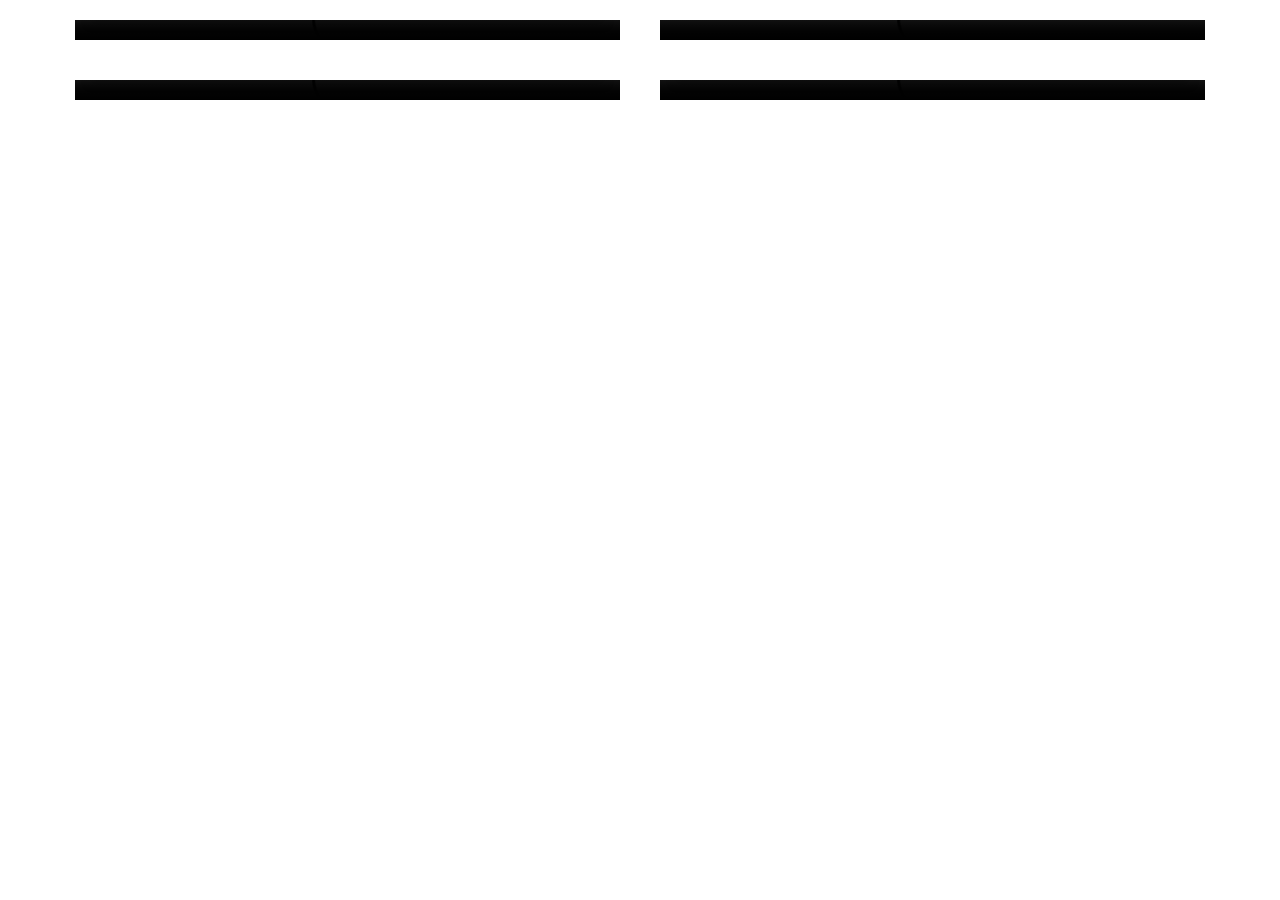
<file: index.html>
<!DOCTYPE html>
<html lang="en">

<head>
    <meta charset="UTF-8">
    <meta http-equiv="X-UA-Compatible" content="IE=edge">
    <meta name="viewport" content="width=device-width, initial-scale=1">
    <meta name="renderer" content="webkit">
    <link rel="stylesheet" type="text/css" href="./libs/dist/css/bootstrap.min.css">
    <link rel="stylesheet" href="stylesheet/index.css">
  <!--
    <script src="//cdn.bootcss.com/html5shiv/3.7.2/html5shiv.min.js"></script>
    <script src="//cdn.bootcss.com/respond.js/1.4.2/respond.min.js"></script>
  -->
    <!--[if lt IE 9]>
        <script  type="text/javascript" src="./libs/dist/js/html5shiv.min.js"></script>
        <script  type="text/javascript" src="./libs/dist/js/respond.min.js"></script>
    <![endif]-->
    <title>player简单调用演示</title>
</head>

<body>
    <div class="container">
        <div class="row vspace">
            <div id="a1" class="col-xs-12 col-md-6"></div>
            <div id="a2" class="col-xs-12 col-md-6"></div>
        </div>
        <div class="row vspace">
            <div id="a3" class="col-xs-12 col-md-6"></div>
            <div id="a4" class="col-xs-12 col-md-6"></div>
        </div>
    </div>
    <script type="text/javascript" src="./libs/player/ckplayer/ckplayer.js" charset="utf-8"></script>
    <script type="text/javascript">
    window.onload = function() {
        var flashvars1 = {
            f: 'http://192.168.100.143:9012/ngvlcs/upload/b467a9cc/6628/4195/ac1b/ac9e02935b52/transcode/video_1000K.mp4',
            c: 0,
            e: 1,
            i: 'http://www.ckplayer.com/static/images/cqdw.jpg'
        };
        var params1 = {
            bgcolor: '#FFF',
            allowFullScreen: true,
            allowScriptAccess: 'always',
            wmode: 'transparent'
        };
        var video = ['http://192.168.100.143:9012/ngvlcs/upload/b467a9cc/6628/4195/ac1b/ac9e02935b52/transcode/video_1000K.mp4->video/mp4'];
        CKobject.embed('./libs/player/ckplayer/ckplayer.swf', 'a1', 'ckplayer_a1', '100%', '100%', true, flashvars1, video, params1);


        var flashvars2 = {
            f: 'http://192.168.100.143:9012/ngvlcs/upload/4d992286/dba7/4355/985c/80557dd6facf/transcode/video_1000K.mp4',
            c: 0,
            b: 1,
            e: 1,
            i: 'http://www.ckplayer.com/static/images/cqdw.jpg'
        };
        var params2 = {
            bgcolor: '#FFF',
            allowFullScreen: true,
            allowScriptAccess: 'always',
            wmode: 'transparent'
        };
        var video = ['http://192.168.100.143:9012/ngvlcs/upload/4d992286/dba7/4355/985c/80557dd6facf/transcode/video_1000K.mp4->video/mp4'];
        CKobject.embed('./libs/player/ckplayer/ckplayer.swf', 'a2', 'ckplayer_a1', '100%', '100%', true, flashvars2, video, params2);


        var flashvars3 = {
            f: 'http://192.168.100.143:9012/ngvlcs/f2bebc46/ba5e/421d/8d92/c516067a9367/transcode/video_1000K.mp4',
            c: 0,
            b: 1,
            e: 1,
            i: 'http://www.ckplayer.com/static/images/cqdw.jpg'
        };
        var params3 = {
            bgcolor: '#FFF',
            allowFullScreen: true,
            allowScriptAccess: 'always',
            wmode: 'transparent'
        };
        var video = ['http://192.168.100.143:9012/ngvlcs/upload/f2bebc46/ba5e/421d/8d92/c516067a9367/transcode/video_1000K.mp4->video/mp4'];
        CKobject.embed('./libs/player/ckplayer/ckplayer.swf', 'a3', 'ckplayer_a1', '100%', '100%', true, flashvars3, video, params3);


        var flashvars4 = {
            f: 'http://192.168.100.143:9012/ngvlcs/upload/23929863/2998/4d09/9fb9/91410dd33f63/transcode/video_1000K.mp4',
            c: 0,
            b: 1,
            e: 1,
            i: 'http://www.ckplayer.com/static/images/cqdw.jpg'
        };
        var params4 = {
            bgcolor: '#FFF',
            allowFullScreen: true,
            allowScriptAccess: 'always',
            wmode: 'transparent'
        };
        var video = ['http://192.168.100.143:9012/ngvlcs/upload/23929863/2998/4d09/9fb9/91410dd33f63/transcode/video_1000K.mp4->video/mp4'];
        CKobject.embed('./libs/player/ckplayer/ckplayer.swf', 'a4', 'ckplayer_a1', '100%', '100%', true, flashvars4, video, params4);

        function closelights() { //关灯
            alert(' 本演示不支持开关灯');
        }

        function openlights() { //开灯
            alert(' 本演示不支持开关灯');
        }
        respond.update();
    }
    </script>
</body>

</html>
</file>
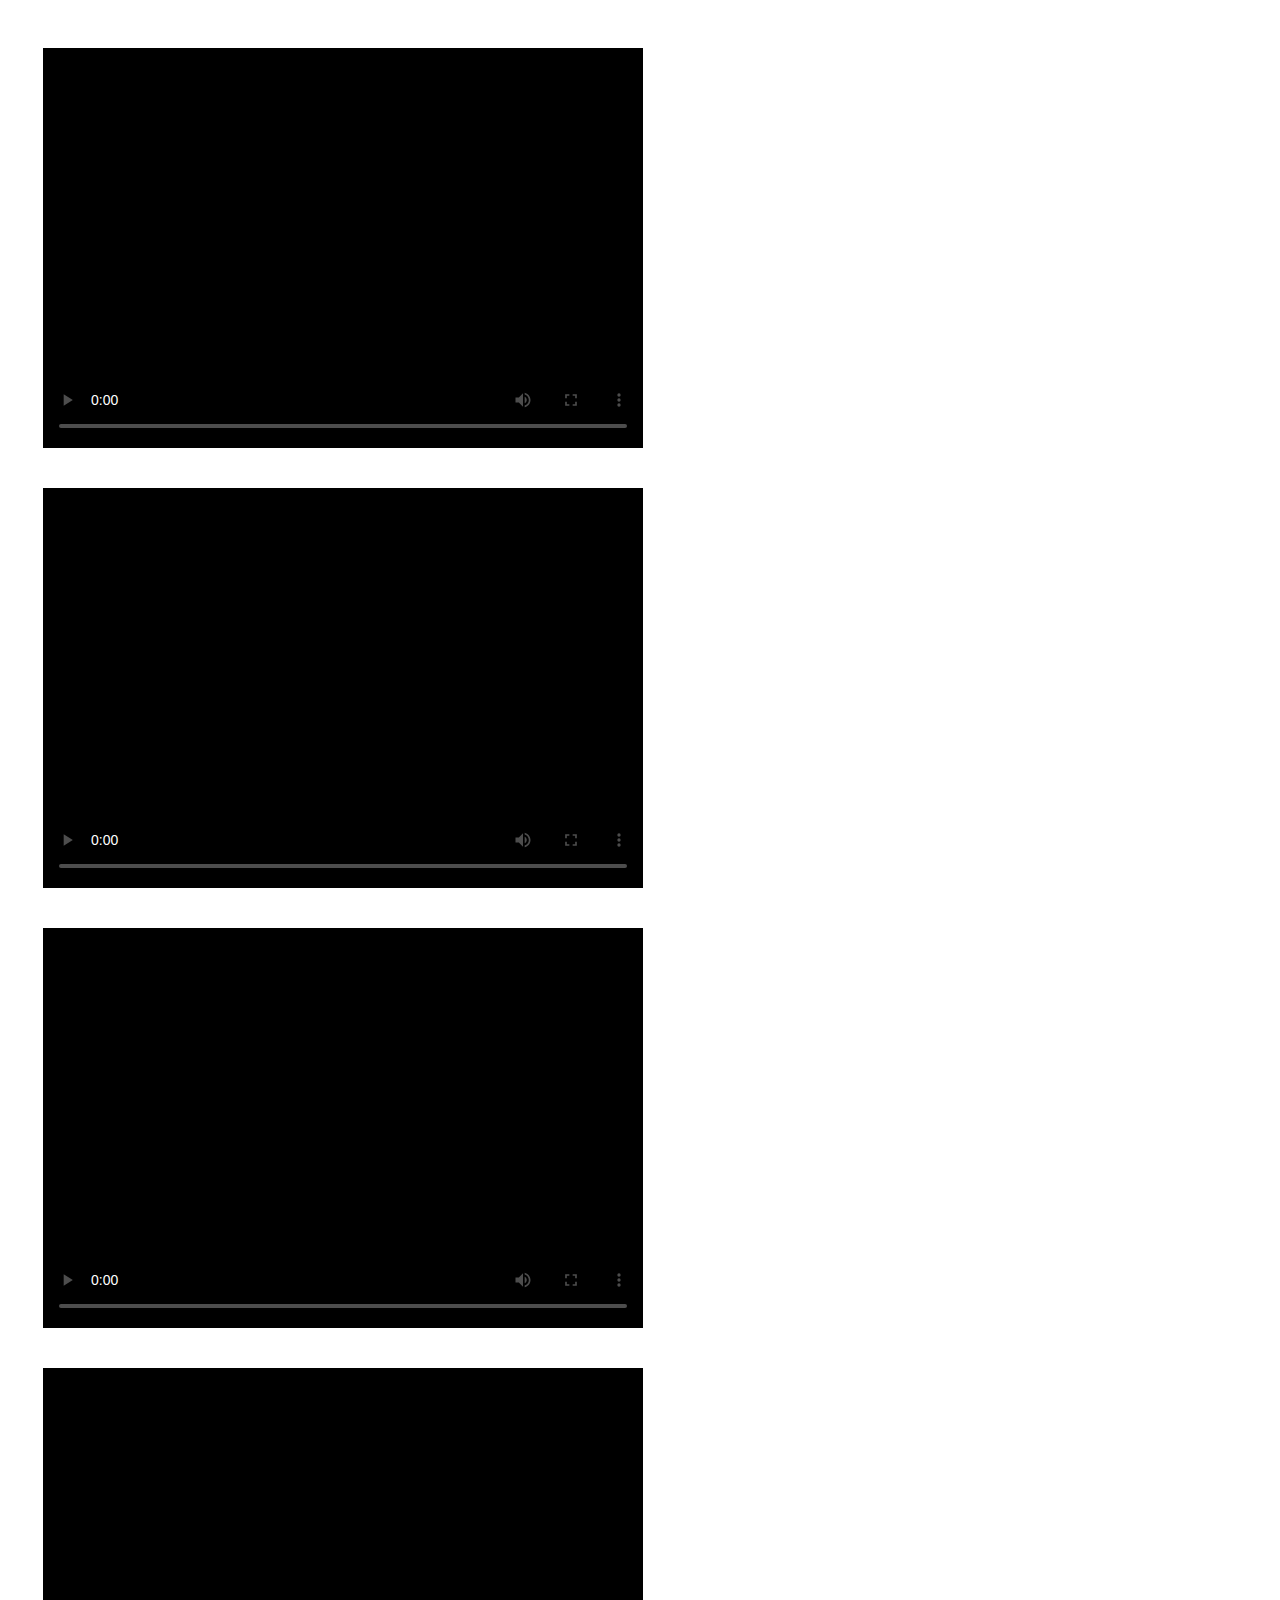
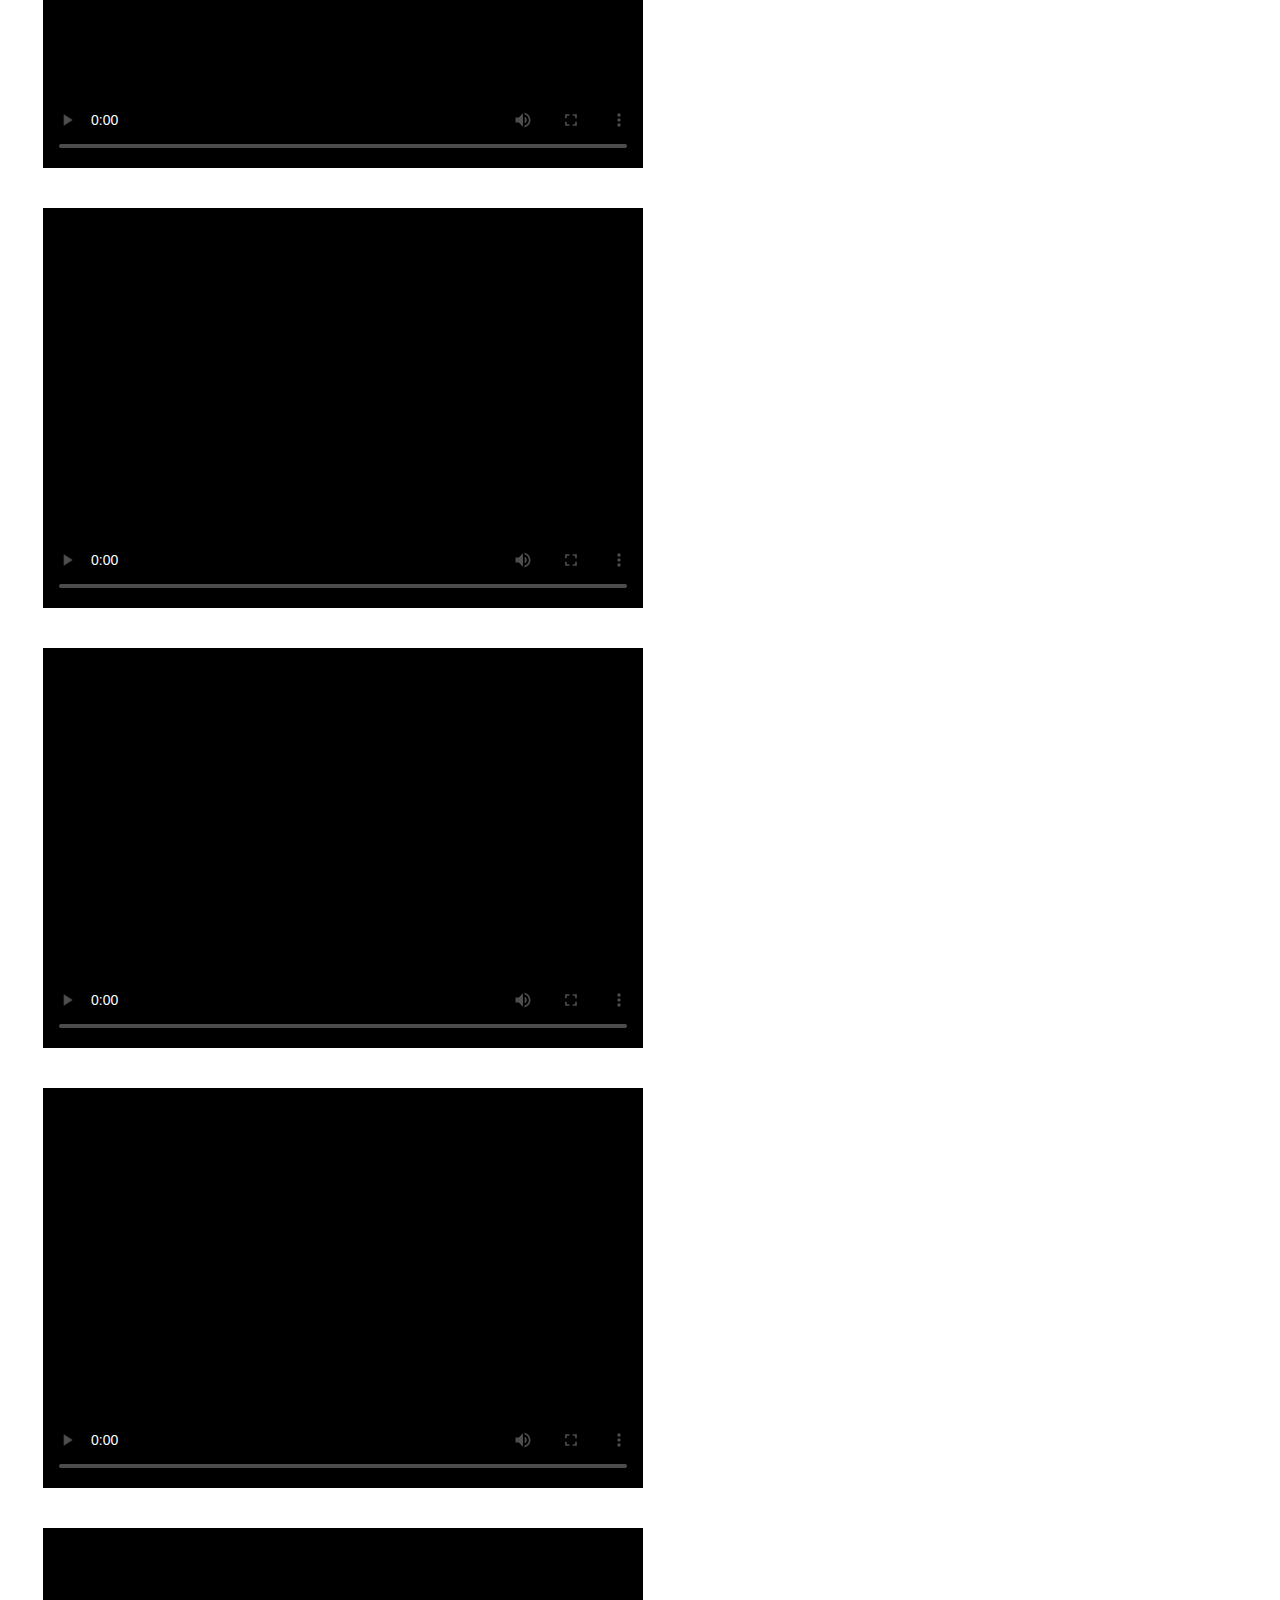
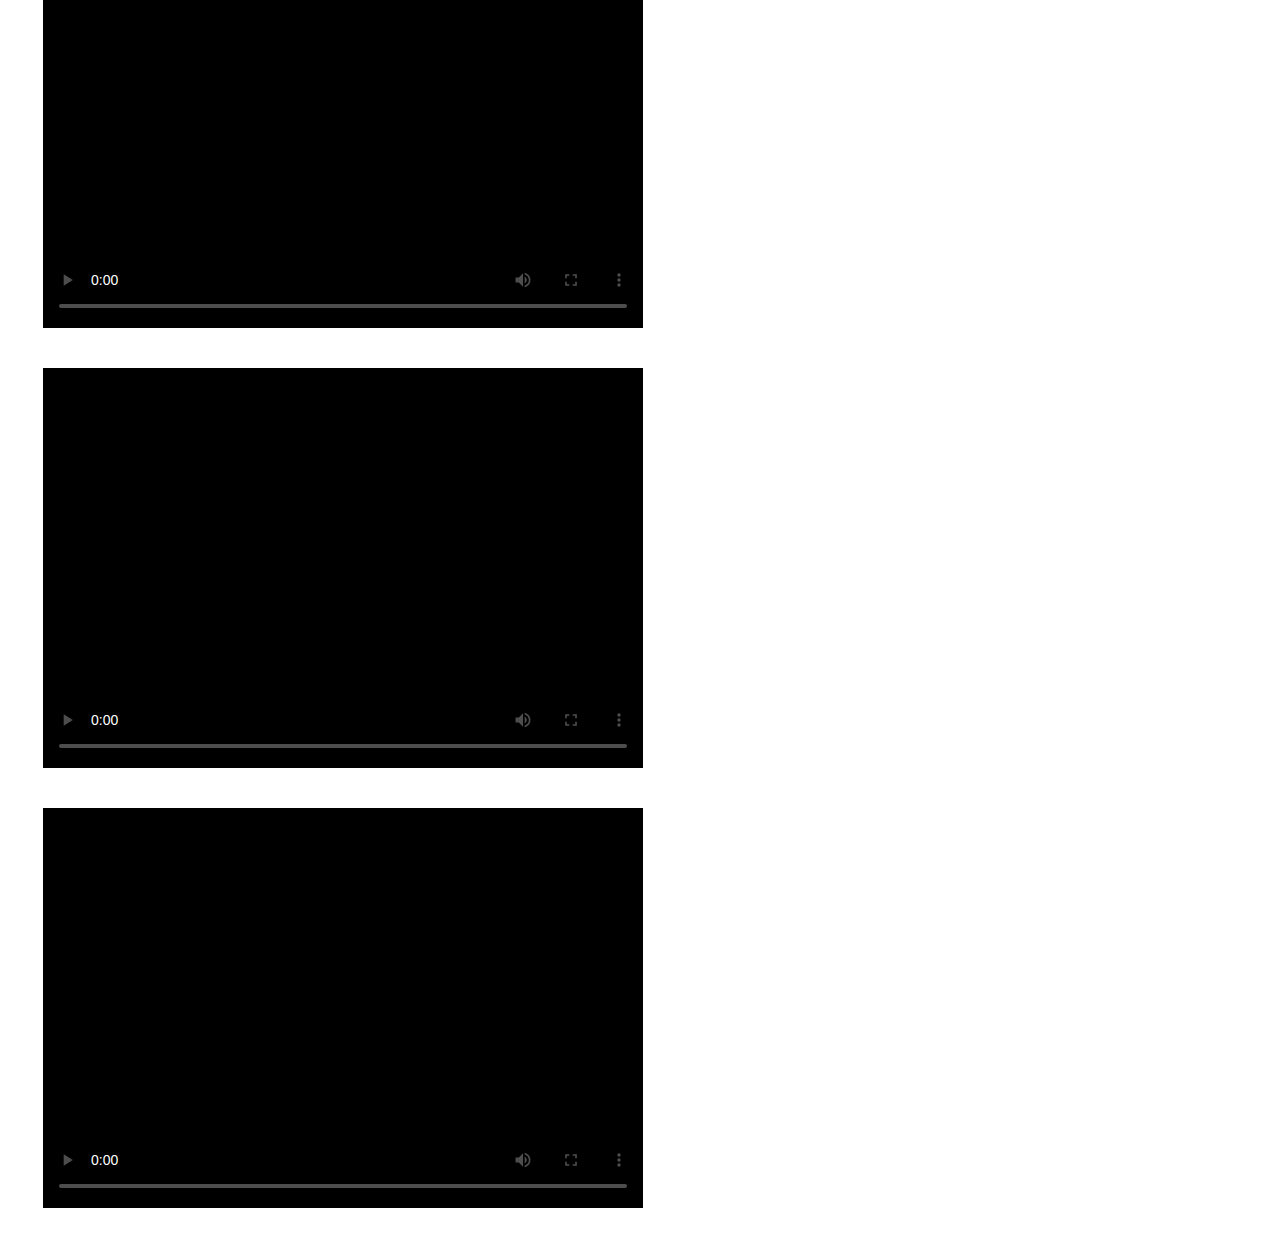
<file: libs/player/demo.htm>
<!DOCTYPE html>
<html xmlns="http://www.w3.org/1999/xhtml">

<head>
    <meta http-equiv="Content-Type" content="text/html; charset=utf-8" />
    <link rel="stylesheet" href="css/index.css">
    <title>ckplayer简单调用演示</title>
</head>

<body>
    <div class="container">
        <div id="a1"></div>
        <div id="a2"></div>
        <div id="a3"></div>
        <div id="a4"></div>
        <div id="a5"></div>
        <div id="a6"></div>
        <div id="a7"></div>
        <div id="a8"></div>
        <div id="a9"></div>
        <div id="a10"></div>
        <div id="a11"></div>
        <div id="a12"></div>
        <div id="a13"></div>
        <div id="a14"></div>
    </div>
    <script type="text/javascript" src="ckplayer/ckplayer.js" charset="utf-8"></script>
    <script type="text/javascript">
    var flashvars = {
        f: 'http://img.ksbbs.com/asset/Mon_1605/0ec8cc80112a2d6.mp4',
        c: 0,
        b: 1,
        i: 'http://www.ckplayer.com/static/images/cqdw.jpg'
    };
    var params = {
        bgcolor: '#FFF',
        allowFullScreen: true,
        allowScriptAccess: 'always',
        wmode: 'transparent'
    };
    CKobject.embedSWF('ckplayer/ckplayer.swf', 'a1', 'ckplayer_a1', '600', '400', flashvars, params);
    /*
    CKobject.embedSWF(播放器路径,容器id,播放器id/name,播放器宽,播放器高,flashvars的值,其它定义也可省略);
    下面三行是调用html5播放器用到的
    */
    var video = ['http://img.ksbbs.com/asset/Mon_1605/0ec8cc80112a2d6.mp4->video/mp4'];
    var support = ['iPad', 'iPhone', 'ios', 'android+false', 'msie10+false'];
    CKobject.embedHTML5('a1', 'ckplayer_a1', 600, 400, video, flashvars, support);


    function closelights() { //关灯
        alert(' 本演示不支持开关灯');
    }

    function openlights() { //开灯
        alert(' 本演示不支持开关灯');
    }
    </script>
    <script type="text/javascript">
    var flashvars = {
        f: 'http://img.ksbbs.com/asset/Mon_1605/0ec8cc80112a2d6.mp4',
        c: 0,
        b: 1,
        i: 'http://www.ckplayer.com/static/images/cqdw.jpg'
    };
    var params = {
        bgcolor: '#FFF',
        allowFullScreen: true,
        allowScriptAccess: 'always',
        wmode: 'transparent'
    };
    CKobject.embedSWF('ckplayer/ckplayer.swf', 'a2', 'ckplayer_a1', '600', '400', flashvars, params);
    /*
    CKobject.embedSWF(播放器路径,容器id,播放器id/name,播放器宽,播放器高,flashvars的值,其它定义也可省略);
    下面三行是调用html5播放器用到的
    */
    var video = ['http://img.ksbbs.com/asset/Mon_1605/0ec8cc80112a2d6.mp4->video/mp4'];
    var support = ['iPad', 'iPhone', 'ios', 'android+false', 'msie10+false'];
    CKobject.embedHTML5('a2', 'ckplayer_a1', 600, 400, video, flashvars, support);


    function closelights() { //关灯
        alert(' 本演示不支持开关灯');
    }

    function openlights() { //开灯
        alert(' 本演示不支持开关灯');
    }
    </script>
    <script type="text/javascript">
    var flashvars = {
        f: 'http://img.ksbbs.com/asset/Mon_1605/0ec8cc80112a2d6.mp4',
        c: 0,
        b: 1,
        i: 'http://www.ckplayer.com/static/images/cqdw.jpg'
    };
    var params = {
        bgcolor: '#FFF',
        allowFullScreen: true,
        allowScriptAccess: 'always',
        wmode: 'transparent'
    };
    CKobject.embedSWF('ckplayer/ckplayer.swf', 'a3', 'ckplayer_a1', '600', '400', flashvars, params);
    /*
    CKobject.embedSWF(播放器路径,容器id,播放器id/name,播放器宽,播放器高,flashvars的值,其它定义也可省略);
    下面三行是调用html5播放器用到的
    */
    var video = ['http://img.ksbbs.com/asset/Mon_1605/0ec8cc80112a2d6.mp4->video/mp4'];
    var support = ['iPad', 'iPhone', 'ios', 'android+false', 'msie10+false'];
    CKobject.embedHTML5('a3', 'ckplayer_a1', 600, 400, video, flashvars, support);


    function closelights() { //关灯
        alert(' 本演示不支持开关灯');
    }

    function openlights() { //开灯
        alert(' 本演示不支持开关灯');
    }
    </script>
    <script type="text/javascript">
    var flashvars = {
        f: 'http://img.ksbbs.com/asset/Mon_1605/0ec8cc80112a2d6.mp4',
        c: 0,
        b: 1,
        i: 'http://www.ckplayer.com/static/images/cqdw.jpg'
    };
    var params = {
        bgcolor: '#FFF',
        allowFullScreen: true,
        allowScriptAccess: 'always',
        wmode: 'transparent'
    };
    CKobject.embedSWF('ckplayer/ckplayer.swf', 'a4', 'ckplayer_a1', '600', '400', flashvars, params);
    /*
    CKobject.embedSWF(播放器路径,容器id,播放器id/name,播放器宽,播放器高,flashvars的值,其它定义也可省略);
    下面三行是调用html5播放器用到的
    */
    var video = ['http://img.ksbbs.com/asset/Mon_1605/0ec8cc80112a2d6.mp4->video/mp4'];
    var support = ['iPad', 'iPhone', 'ios', 'android+false', 'msie10+false'];
    CKobject.embedHTML5('a4', 'ckplayer_a1', 600, 400, video, flashvars, support);


    function closelights() { //关灯
        alert(' 本演示不支持开关灯');
    }

    function openlights() { //开灯
        alert(' 本演示不支持开关灯');
    }
    </script>
    <script type="text/javascript">
    var flashvars = {
        f: 'http://img.ksbbs.com/asset/Mon_1605/0ec8cc80112a2d6.mp4',
        c: 0,
        b: 1,
        i: 'http://www.ckplayer.com/static/images/cqdw.jpg'
    };
    var params = {
        bgcolor: '#FFF',
        allowFullScreen: true,
        allowScriptAccess: 'always',
        wmode: 'transparent'
    };
    CKobject.embedSWF('ckplayer/ckplayer.swf', 'a5', 'ckplayer_a1', '600', '400', flashvars, params);
    /*
    CKobject.embedSWF(播放器路径,容器id,播放器id/name,播放器宽,播放器高,flashvars的值,其它定义也可省略);
    下面三行是调用html5播放器用到的
    */
    var video = ['http://img.ksbbs.com/asset/Mon_1605/0ec8cc80112a2d6.mp4->video/mp4'];
    var support = ['iPad', 'iPhone', 'ios', 'android+false', 'msie10+false'];
    CKobject.embedHTML5('a5', 'ckplayer_a1', 600, 400, video, flashvars, support);


    function closelights() { //关灯
        alert(' 本演示不支持开关灯');
    }

    function openlights() { //开灯
        alert(' 本演示不支持开关灯');
    }
    </script>
    <script type="text/javascript">
    var flashvars = {
        f: 'http://img.ksbbs.com/asset/Mon_1605/0ec8cc80112a2d6.mp4',
        c: 0,
        b: 1,
        i: 'http://www.ckplayer.com/static/images/cqdw.jpg'
    };
    var params = {
        bgcolor: '#FFF',
        allowFullScreen: true,
        allowScriptAccess: 'always',
        wmode: 'transparent'
    };
    CKobject.embedSWF('ckplayer/ckplayer.swf', 'a6', 'ckplayer_a1', '600', '400', flashvars, params);
    /*
    CKobject.embedSWF(播放器路径,容器id,播放器id/name,播放器宽,播放器高,flashvars的值,其它定义也可省略);
    下面三行是调用html5播放器用到的
    */
    var video = ['http://img.ksbbs.com/asset/Mon_1605/0ec8cc80112a2d6.mp4->video/mp4'];
    var support = ['iPad', 'iPhone', 'ios', 'android+false', 'msie10+false'];
    CKobject.embedHTML5('a6', 'ckplayer_a1', 600, 400, video, flashvars, support);


    function closelights() { //关灯
        alert(' 本演示不支持开关灯');
    }

    function openlights() { //开灯
        alert(' 本演示不支持开关灯');
    }
    </script>
    <script type="text/javascript">
    var flashvars = {
        f: 'http://img.ksbbs.com/asset/Mon_1605/0ec8cc80112a2d6.mp4',
        c: 0,
        b: 1,
        i: 'http://www.ckplayer.com/static/images/cqdw.jpg'
    };
    var params = {
        bgcolor: '#FFF',
        allowFullScreen: true,
        allowScriptAccess: 'always',
        wmode: 'transparent'
    };
    CKobject.embedSWF('ckplayer/ckplayer.swf', 'a7', 'ckplayer_a1', '600', '400', flashvars, params);
    /*
    CKobject.embedSWF(播放器路径,容器id,播放器id/name,播放器宽,播放器高,flashvars的值,其它定义也可省略);
    下面三行是调用html5播放器用到的
    */
    var video = ['http://img.ksbbs.com/asset/Mon_1605/0ec8cc80112a2d6.mp4->video/mp4'];
    var support = ['iPad', 'iPhone', 'ios', 'android+false', 'msie10+false'];
    CKobject.embedHTML5('a7', 'ckplayer_a1', 600, 400, video, flashvars, support);


    function closelights() { //关灯
        alert(' 本演示不支持开关灯');
    }

    function openlights() { //开灯
        alert(' 本演示不支持开关灯');
    }
    </script>
    <script type="text/javascript">
    var flashvars = {
        f: 'http://img.ksbbs.com/asset/Mon_1605/0ec8cc80112a2d6.mp4',
        c: 0,
        b: 1,
        i: 'http://www.ckplayer.com/static/images/cqdw.jpg'
    };
    var params = {
        bgcolor: '#FFF',
        allowFullScreen: true,
        allowScriptAccess: 'always',
        wmode: 'transparent'
    };
    CKobject.embedSWF('ckplayer/ckplayer.swf', 'a8', 'ckplayer_a1', '600', '400', flashvars, params);
    /*
    CKobject.embedSWF(播放器路径,容器id,播放器id/name,播放器宽,播放器高,flashvars的值,其它定义也可省略);
    下面三行是调用html5播放器用到的
    */
    var video = ['http://img.ksbbs.com/asset/Mon_1605/0ec8cc80112a2d6.mp4->video/mp4'];
    var support = ['iPad', 'iPhone', 'ios', 'android+false', 'msie10+false'];
    CKobject.embedHTML5('a8', 'ckplayer_a1', 600, 400, video, flashvars, support);


    function closelights() { //关灯
        alert(' 本演示不支持开关灯');
    }

    function openlights() { //开灯
        alert(' 本演示不支持开关灯');
    }
    </script>
    <script type="text/javascript">
    var flashvars = {
        f: 'http://img.ksbbs.com/asset/Mon_1605/0ec8cc80112a2d6.mp4',
        c: 0,
        b: 1,
        i: 'http://www.ckplayer.com/static/images/cqdw.jpg'
    };
    var params = {
        bgcolor: '#FFF',
        allowFullScreen: true,
        allowScriptAccess: 'always',
        wmode: 'transparent'
    };
    CKobject.embedSWF('ckplayer/ckplayer.swf', 'a9', 'ckplayer_a1', '600', '400', flashvars, params);
    /*
    CKobject.embedSWF(播放器路径,容器id,播放器id/name,播放器宽,播放器高,flashvars的值,其它定义也可省略);
    下面三行是调用html5播放器用到的
    */
    var video = ['http://img.ksbbs.com/asset/Mon_1605/0ec8cc80112a2d6.mp4->video/mp4'];
    var support = ['iPad', 'iPhone', 'ios', 'android+false', 'msie10+false'];
    CKobject.embedHTML5('a9', 'ckplayer_a1', 600, 400, video, flashvars, support);


    function closelights() { //关灯
        alert(' 本演示不支持开关灯');
    }

    function openlights() { //开灯
        alert(' 本演示不支持开关灯');
    }
    </script>
    <script type="text/javascript">
    var flashvars = {
        f: 'http://img.ksbbs.com/asset/Mon_1605/0ec8cc80112a2d6.mp4',
        c: 0,
        b: 1,
        i: 'http://www.ckplayer.com/static/images/cqdw.jpg'
    };
    var params = {
        bgcolor: '#FFF',
        allowFullScreen: true,
        allowScriptAccess: 'always',
        wmode: 'transparent'
    };
    CKobject.embedSWF('ckplayer/ckplayer.swf', 'a10', 'ckplayer_a1', '600', '400', flashvars, params);
    /*
    CKobject.embedSWF(播放器路径,容器id,播放器id/name,播放器宽,播放器高,flashvars的值,其它定义也可省略);
    下面三行是调用html5播放器用到的
    */
    var video = ['http://img.ksbbs.com/asset/Mon_1605/0ec8cc80112a2d6.mp4->video/mp4'];
    var support = ['iPad', 'iPhone', 'ios', 'android+false', 'msie10+false'];
    CKobject.embedHTML5('a10', 'ckplayer_a1', 600, 400, video, flashvars, support);


    function closelights() { //关灯
        alert(' 本演示不支持开关灯');
    }

    function openlights() { //开灯
        alert(' 本演示不支持开关灯');
    }
    </script>
    <script type="text/javascript">
    var flashvars = {
        f: 'http://img.ksbbs.com/asset/Mon_1605/0ec8cc80112a2d6.mp4',
        c: 0,
        b: 1,
        i: 'http://www.ckplayer.com/static/images/cqdw.jpg'
    };
    var params = {
        bgcolor: '#FFF',
        allowFullScreen: true,
        allowScriptAccess: 'always',
        wmode: 'transparent'
    };
    CKobject.embedSWF('ckplayer/ckplayer.swf', 'a1', 'ckplayer_a1', '600', '400', flashvars, params);
    /*
    CKobject.embedSWF(播放器路径,容器id,播放器id/name,播放器宽,播放器高,flashvars的值,其它定义也可省略);
    下面三行是调用html5播放器用到的
    */
    var video = ['http://img.ksbbs.com/asset/Mon_1605/0ec8cc80112a2d6.mp4->video/mp4'];
    var support = ['iPad', 'iPhone', 'ios', 'android+false', 'msie10+false'];
    CKobject.embedHTML5('a1', 'ckplayer_a1', 600, 400, video, flashvars, support);


    function closelights() { //关灯
        alert(' 本演示不支持开关灯');
    }

    function openlights() { //开灯
        alert(' 本演示不支持开关灯');
    }
    </script>
</body>

</html>
</file>
<file: stylesheet/index.css>
.vspace div {
    padding: 20px;
}
div {
	background-color: #fff !important;
}

/*.clearfix:after { 
    visibility: hidden; 
    display: block; 
    font-size: 0; 
    content: " "; 
    clear: both; 
    height: 0; 
} 
* html .clearfix { zoom: 1; } /* IE6 */


/**:first-child+html .clearfix { zoom: 1; } /* IE7 */

*
/*/
</file>
<file: libs/player/css/index.css>
.container {
  padding-right: 15px;
  padding-left: 15px;
  margin-right: auto;
  margin-left: auto;
}
div {
	float: left;
	margin: 20px;
}
</file>
